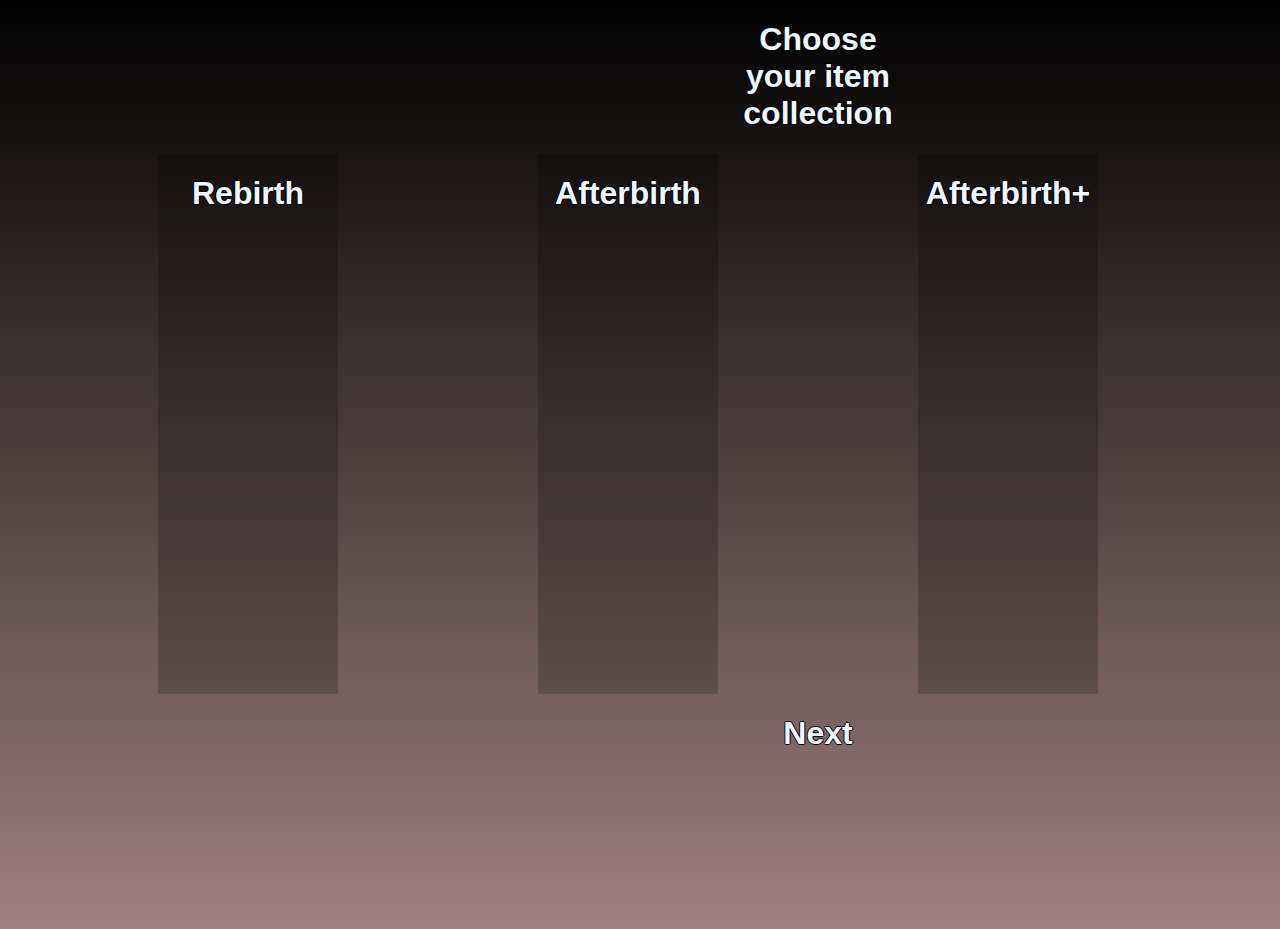
<file: IsaacDle - Code only update 2/index.html>
<!DOCTYPE html>
<html lang="en">
    <head>
        <meta charset="utf-8">
        <meta name="viewport" content="width=device-width, initial-scale=1.0">
        <title>IsaacDle - Guees the items</title>
        <link rel="stylesheet" href="style.css">
    </head>
    <body>
        <h1 id="wybor">Choose your item collection</h1>
        <div id="choose">
            <div class="games" id="Rebirth" onclick="choice1()">
                <h1 class="game">Rebirth</h1>
              
            </div>
            <div class="games" id="Afterbirth" onclick="choice2()">
                <h1 class="game">Afterbirth</h1>
               
            </div>
            <div class="games" id="Afterbirth+" onclick="choice3()">
                <h1 class="game">Afterbirth+</h1>
               
            </div>
            <div class="games" id="Repentance" onclick="choice4()">
                <h1 class="game">Repentance</h1>
            </div>
        </div>
        <div id="next">
            <h1 onclick="play();randomID()">Next</h1>
        </div>
            <div id="actualgame">
                <div id="ItemName">
                    <h1 id="nazwa">Item</h1>
                </div>
            </div>
        
        <script src="data.js" ></script>
        <script src="script1.js"></script>
    </body>
</html>
</file>
<file: IsaacDle - Code only update 2/style.css>
body{
    color:aliceblue;
    text-shadow: -1px 0 rgb(0, 0, 0), 1px 0 rgb(0, 0, 0), 0 -1px rgb(0, 0, 0), 0 1px rgb(0, 0, 0);
    font-family: sans-serif;
    width: 100vh;
    height: 100vh;
    background: linear-gradient(to top, rgb(160, 128, 128), rgb(0, 0, 0));
    
}
#choose{
    margin-left: 80vh;
    justify-content: center;
    align-items: center;
    display: flex;
    flex-direction: row;
    gap:200px;
}
#main{
    display: none;
}
#wybor{
    display: flex;
    align-items: center;
    justify-content: center;
    margin-left: 80vh;
    flex-wrap: nowrap;
    text-align: center;
}
.games{
    min-height: 60vh;
    background-color: rgb(0, 0, 0, 0.2);
    min-width: 20vh;
    text-align: center;
    -webkit-user-select: none; /* Safari */
  -moz-user-select: none; /* Firefox */
  -ms-user-select: none; /* IE10+/Edge */
  user-select: none; /* Standard */
}
.games:hover{
    border-style: solid;
    border-width:1px;
    border-color: aliceblue;
    -webkit-user-select: none; /* Safari */
  -moz-user-select: none; /* Firefox */
  -ms-user-select: none; /* IE10+/Edge */
  user-select: none; /* Standard */
}
#next{
    display: flex;
    justify-content: center;
    margin-left: 80vh;
}
#next:hover{
    cursor:pointer;
}
#actualgame{
    display: none;
}
#nazwa{
    display: flex;
    align-items: center;
    justify-content: center;
    margin-left: 90vh;
    flex-wrap: nowrap;
    text-align: center;
}
</file>
